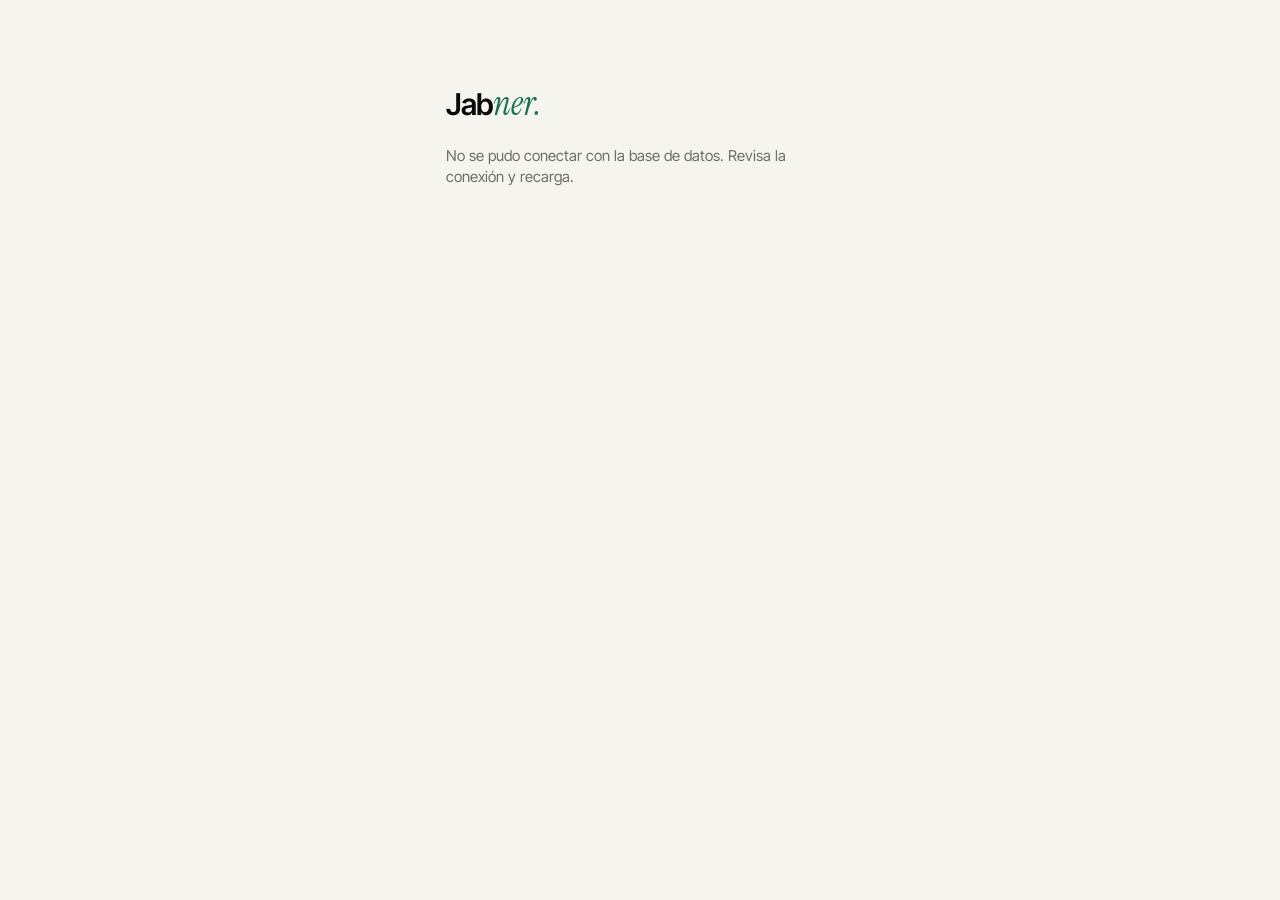
<file: index.html>
<!doctype html>
<html lang="es">
<head>
<meta charset="utf-8">
<meta name="viewport" content="width=device-width,initial-scale=1,viewport-fit=cover">
<meta name="theme-color" content="#f5f4ef">
<meta name="apple-mobile-web-app-capable" content="yes">
<meta name="apple-mobile-web-app-status-bar-style" content="default">
<link rel="manifest" href="/manifest.json">
<link rel="icon" href="/icon.svg" type="image/svg+xml">
<link rel="apple-touch-icon" href="/icon-192.png">
<title>Jabner</title>
<link rel="stylesheet" href="/jabner.css">
<link rel="stylesheet" href="/recomp.css">
</head>
<body>
<main class="login" id="login" hidden>
  <span class="marca" style="font-size:30px">Jab<em>ner.</em></span>
  <p class="muted" style="margin:0">Cargando…</p>
</main>
<div class="shell" id="app" hidden>
  <aside class="lateral">
    <a class="marca" href="#hoy">Jab<em>ner.</em></a>
    <nav class="nav" aria-label="Secciones">
      <a href="#hoy" data-sec="hoy"><svg viewBox="0 0 24 24" fill="none" stroke="currentColor" stroke-width="1.8" stroke-linecap="round" stroke-linejoin="round" aria-hidden="true"><circle cx="12" cy="12" r="4"/><path d="M12 2v2M12 20v2M4.9 4.9l1.4 1.4M17.7 17.7l1.4 1.4M2 12h2M20 12h2M4.9 19.1l1.4-1.4M17.7 6.3l1.4-1.4"/></svg><span>Hoy</span></a>
      <a href="#cuerpo" data-sec="cuerpo"><svg viewBox="0 0 24 24" fill="none" stroke="currentColor" stroke-width="1.8" stroke-linecap="round" stroke-linejoin="round" aria-hidden="true"><path d="M6.5 6.5v11M17.5 6.5v11M3 9v6M21 9v6M6.5 12h11"/></svg><span>Cuerpo</span></a>
      <a href="#habitos" data-sec="habitos"><svg viewBox="0 0 24 24" fill="none" stroke="currentColor" stroke-width="1.8" stroke-linecap="round" stroke-linejoin="round" aria-hidden="true"><rect x="3" y="3" width="18" height="18" rx="3"/><path d="m8 12 3 3 5-6"/></svg><span>Hábitos</span></a>
      <a href="#finanzas" data-sec="finanzas"><svg viewBox="0 0 24 24" fill="none" stroke="currentColor" stroke-width="1.8" stroke-linecap="round" stroke-linejoin="round" aria-hidden="true"><path d="M3 7a2 2 0 0 1 2-2h13v4"/><path d="M3 7v10a2 2 0 0 0 2 2h15a1 1 0 0 0 1-1V10a1 1 0 0 0-1-1H5a2 2 0 0 1-2-2z"/><path d="M16.5 14h.01"/></svg><span>Finanzas</span></a>
    </nav>
    <div class="quien"><p id="quienN"></p><small>Panel personal</small></div>
  </aside>
  <div>
    <header class="cabeza"><div>
      <a class="marca" href="#hoy">Jab<em>ner.</em></a>
      <div class="der" id="cabecera"></div>
    </div></header>
    <main class="contenido">
      <p class="offline" id="offline" hidden>No se pudo conectar con la base de datos. Revisa la conexión y recarga.</p>

      <section class="seccion" id="hoy" aria-label="Hoy">
        <div class="cab-pag"><span class="label" id="eyebrow"></span><h1>Hola, <span class="serif" id="saludoN"></span></h1></div>
        <div class="kpis">
          <a class="kpi" href="#hoy"><span>Racha</span><strong id="kRacha">—</strong><small class="pie" id="kRachaP"></small></a>
          <a class="kpi" href="#cuerpo"><span>Proteína hoy</span><strong id="kProt">—</strong><small class="pie" id="kProtP"></small></a>
          <a class="kpi" href="#habitos"><span>Hábitos hoy</span><strong id="kHab">—</strong><small class="pie" id="kHabP"></small></a>
          <a class="kpi" href="#finanzas"><span>Gastado este mes</span><strong id="kGasto">—</strong><small class="pie" id="kGastoP"></small></a>
        </div>
        <div class="card">
          <div class="card-head"><h2>Conclusiones</h2><span class="tiny">Últimos 7 días</span></div>
          <ul class="conclus" id="conclus"></ul>
        </div>
        <div class="dos">
          <div class="pila">
      <div class="card hero" id="cardHoy">
        <div class="card-head"><span class="label">Hoy</span></div>
        <div class="diahoy"><span class="sem" id="semDia"></span><div class="estado" id="estadoDia">Sin apuntar</div></div>
        <div class="puntos" id="puntos"></div>
        <div class="racha">
          <div class="fila"><div class="n num"><span id="rachaN">0</span><small id="rachaU">días</small></div><span class="tiny" id="rachaMejor"></span></div>
          <div class="track"><i id="rachaBar" style="width:0%"></i></div>
          <div class="ends num"><span id="rachaTxt">Racha</span><span id="rachaMeta"></span></div>
        </div>
        <div class="tira" id="tira"></div>
      </div>
      <div class="card">
        <div class="card-head"><h2>¿Cómo estás?</h2></div>
        <div class="animo" id="animo" role="group" aria-label="Ánimo"></div>
        <input class="nota" id="nota" type="text" maxlength="280" placeholder="Una nota corta del día (opcional)">
        <div class="bloque">
          <div class="tit">Pasos <small class="num" id="pasosTxt">—</small></div>
          <div class="pasos" id="pasos" role="group" aria-label="Pasos de 1.000 en 1.000"></div>
          <div class="pasos-in"><input id="pasosIn" type="number" inputmode="numeric" min="0" max="100000" step="100" placeholder="Pasos exactos"><span class="tiny">Escribe la cifra si pasas de 10.000</span></div>
        </div>
        <div class="bloque">
          <div class="tit">Sueño</div>
          <div class="tres" id="sueno" role="group" aria-label="Sueño">
            <button type="button" class="r" data-v="1">Menos de 6 h</button><button type="button" class="a" data-v="2">6-7 h</button><button type="button" class="v" data-v="3">8 h o más</button>
          </div>
        </div>
        <details class="mas"><summary>+ WHOOP</summary>
          <div class="in"><label class="field">Recuperación WHOOP (%)<input id="whoop" type="number" inputmode="numeric" min="0" max="100" placeholder="opcional"></label></div>
        </details>
      </div>
      <div class="card">
        <div class="card-head"><h2>Hábitos</h2><span class="chip num" id="hScore">—</span></div>
        <div id="hHoy"></div>
      </div>
          </div>
          <div class="pila">
      <div class="card">
        <div class="card-head"><h2>Comida</h2><span class="tiny" id="quedan"></span></div>
        <div class="tres" id="dieta" role="group" aria-label="Cómo has comido hoy">
          <button type="button" class="r" data-v="1">Mal</button><button type="button" class="a" data-v="2">Más o menos</button><button type="button" class="v" data-v="3">Perfecto</button>
        </div>
        <p class="tiny">Con un toque basta. Si quieres los números, cuéntamelo o apunta los platos abajo.</p>
        <form class="ia" id="iaForm">
          <textarea class="nota" id="iaTexto" rows="2" maxlength="600" placeholder="Cuéntame qué has comido (p. ej. «plato de lentejas con chorizo, pan y un yogur»)"></textarea>
          <button class="cta" type="submit" id="iaBtn">Apuntar con Claude</button>
        </form>
        <p class="aviso" id="iaConclusion" hidden></p>
        <div class="rings">
          <div class="ring">
            <div class="wrapr"><svg viewBox="0 0 120 120" aria-hidden="true"><circle cx="60" cy="60" r="52" fill="none" stroke="var(--bg2)" stroke-width="10"/><circle id="rP" cx="60" cy="60" r="52" fill="none" stroke="var(--brand)" stroke-width="10" stroke-linecap="round" stroke-dasharray="0 326.7"/></svg>
              <div class="c"><strong id="vP">0</strong><small>g</small></div></div>
            <b>Proteína</b><span class="s" id="mP"></span>
          </div>
          <div class="ring">
            <div class="wrapr"><svg viewBox="0 0 120 120" aria-hidden="true"><circle cx="60" cy="60" r="52" fill="none" stroke="var(--bg2)" stroke-width="10"/><circle id="rK" cx="60" cy="60" r="52" fill="none" stroke="var(--lime)" stroke-width="10" stroke-linecap="round" stroke-dasharray="0 326.7"/></svg>
              <div class="c"><strong id="vK">0</strong><small>kcal</small></div></div>
            <b>Calorías</b><span class="s" id="mK"></span>
          </div>
        </div>
        <div class="platos" id="comidas"></div>
        <button class="cta ghost" id="addBtn" type="button" aria-expanded="false"><span aria-hidden="true">+</span> Añadir plato</button>
        <div id="picker" class="picker" hidden>
          <div class="chips" role="group" aria-label="Carta">
            <button type="button" data-r="casa">Casa</button>
            <button type="button" data-r="nirvana">Nirvana</button>
            <button type="button" data-r="open">Open House</button>
            <button type="button" data-r="butter">Butter</button>
            <button type="button" data-r="mano">A mano</button>
          </div>
          <div id="pickLista">
            <input id="buscar" type="text" placeholder="Buscar plato…" autocomplete="off">
            <div class="lista" id="lista" style="margin-top:10px"></div>
            <p class="tiny" id="fuente" style="margin-top:8px"></p>
          </div>
          <form id="pickMano" class="mano" hidden>
            <input id="mNom" type="text" placeholder="Qué has comido" required maxlength="80">
            <input id="mKc" type="number" inputmode="numeric" placeholder="kcal" min="0" max="5000" required>
            <input id="mPr" type="number" inputmode="numeric" placeholder="Proteína (g)" min="0" max="400" required>
            <button class="cta" type="submit" style="grid-column:1/-1">Añadir</button>
          </form>
        </div>
      </div>
      <div class="card" id="cardEntreno">
        <div class="card-head"><h2>Entreno</h2><span class="chip" id="semChip">—</span></div>
        <div class="semhead"><span class="tiny" id="planInfo"></span><select id="planSemana" aria-label="Semana del plan" hidden></select></div>
        <div class="sesiones">
          <div class="big num"><span id="fzN">0</span><span id="fzObj">/3</span></div>
          <div class="segs"><div class="bars" id="fzBars"></div><span class="tiny" id="fzTxt">sesiones esta semana</span></div>
        </div>
        <div class="sesbtn" id="sesBtns"></div>
        <div class="sesion" id="sesion"></div>
        <div class="bloque">
          <div class="tit">Extra <small>de un toque</small></div>
          <div class="chips extra" id="extras"></div>
          <form class="pasos-in" id="extraForm"><input id="extraIn" type="text" maxlength="40" placeholder="Otro (p. ej. surf)"><button class="cta ghost" type="submit" style="min-height:46px">Añadir</button></form>
        </div>
        <button class="cta ghost" id="descansoBtn" type="button">Hoy descanso</button>
      </div>
          </div>
        </div>
      </section>

      <section class="seccion" id="cuerpo" aria-label="Cuerpo">
        <div class="cab-pag"><span class="label">Recomp</span><h2>Cuerpo</h2></div>
        <div class="card">
        <div class="card-head"><span class="label">Cómo vas · cuerpo</span><span class="chip" id="vasChip">—</span></div>
        <div class="vas">
          <div style="display:flex;flex-direction:column;gap:12px">
            <div class="estado-big" id="vasEstado">Sin datos</div>
            <p class="estado-why" id="vasWhy">Añade tu primer InBody y tu objetivo para ver si vas en línea.</p>
            <div class="stats">
              <div><small>Último InBody</small><strong id="sUlt">—</strong></div>
              <div><small>Faltan</small><strong id="sFaltan">—</strong></div>
              <div><small>Ritmo necesario</small><strong id="sRitmo">—</strong></div>
            </div>
            <p class="aviso ko" id="vasAviso" hidden></p>
          </div>
          <div style="display:flex;flex-direction:column;gap:12px">
            <div class="kpis4" id="kpis4" role="group" aria-label="Indicador"></div>
            <div id="gCuerpo"></div>
          </div>
        </div>
        <details class="card" id="objDetails" style="padding:14px 16px;background:var(--card2)">
          <summary><div class="t"><h2 style="font-size:17px">Objetivo e InBody</h2><small id="objResumen">Define tu objetivo</small></div><span class="chev" aria-hidden="true">⌄</span></summary>
          <div class="sub">
            <form id="objForm" style="display:flex;flex-direction:column;gap:10px">
              <div class="fields">
                <label class="field">Peso inicial (kg)<input id="o-pi" type="number" step="0.1" required></label>
                <label class="field">Desde<input id="o-fi" type="date" required></label>
                <label class="field">Peso objetivo (kg)<input id="o-po" type="number" step="0.1" required></label>
                <label class="field">Para el<input id="o-fo" type="date" required></label>
                <label class="field">Proteína al día (g)<input id="o-pr" type="number" step="5" min="50" max="400"></label>
                <label class="field">Calorías al día<input id="o-kc" type="number" step="50" min="1000" max="5000"></label>
              </div>
              <button class="cta" type="submit">Guardar objetivo</button>
              <div class="saved" id="o-msg" aria-live="polite"></div>
            </form>
            <div class="scroll" id="meds"></div>
            <form id="medForm" style="display:flex;flex-direction:column;gap:10px">
              <div class="fields">
                <label class="field">Fecha<input id="m-fecha" type="date" required></label>
                <label class="field">Peso (kg)<input id="m-peso" type="number" step="0.1" required></label>
                <label class="field">Grasa (%)<input id="m-gpct" type="number" step="0.1"></label>
                <label class="field">Músculo (kg)<input id="m-mus" type="number" step="0.1"></label>
                <label class="field">Visceral<input id="m-vis" type="number" step="0.1"></label>
              </div>
              <button class="cta" type="submit">Añadir InBody</button>
              <div class="saved" id="m-msg" aria-live="polite"></div>
            </form>
          </div>
        </details>
      </div>
        <div class="tres-col">
        <div class="card">
        <div class="cal-head">
          <button type="button" id="calPrev" aria-label="Mes anterior">‹</button>
          <strong id="calMes"></strong>
          <button type="button" id="calNext" aria-label="Mes siguiente">›</button>
        </div>
        <div class="cal" id="cal"></div>
        <div class="leyenda"><span><i style="background:var(--lime)"></i>Entreno</span><span><i style="border:1.5px dashed var(--muted)"></i>Descanso</span><span><i style="background:var(--ok)"></i><i style="background:var(--mid)"></i><i style="background:var(--ko)"></i>Día</span></div>
        <p class="tiny" style="text-align:center">Toca un día para corregirlo.</p>
      </div>

      <div class="card">
        <div class="card-head"><h2>Semanas</h2><span class="chip num" id="cumplidas">—</span></div>
        <div class="semanas" id="semanas"></div>
        <button class="cta ghost" id="resumenBtn" type="button">Copiar resumen para el entrenador</button>
      </div>
        </div>
      </section>

      <section class="seccion" id="habitos" aria-label="Hábitos">
        <div class="cab-pag"><span class="label">La cartulina</span><h2>Hábitos</h2></div>
        <div class="card">
      <div class="card-head"><h2>Cartulina</h2>
        <div class="mesnav"><button type="button" id="hPrev" aria-label="Mes anterior">‹</button><strong id="hLabel"></strong><button type="button" id="hNext" aria-label="Mes siguiente">›</button></div>
      </div>
      <div class="cart" id="hCart"></div>
      <p class="tiny">Toca una casilla: verde, rojo, vacía.</p>
    </div>
    <details class="card">
      <summary><div class="t"><h2>Editar hábitos</h2><small>Mente, cuerpo, alma y objetivos</small></div><span class="chev" aria-hidden="true">⌄</span></summary>
      <div class="sub">
        <div id="hLista"></div>
        <form class="nueva" id="hNueva">
          <select id="nArea" aria-label="Área"><option value="mente">Mente</option><option value="cuerpo">Cuerpo</option><option value="alma">Alma</option><option value="objetivos">Objetivos</option></select>
          <input id="nNom" type="text" maxlength="60" placeholder="Nuevo hábito" required>
          <button class="cta" type="submit">Añadir</button>
        </form>
      </div>
    </details>
      </section>

      <section class="seccion" id="finanzas" aria-label="Finanzas">
        <div class="cab-pag"><span class="label">Gastos e ingresos</span><h2>Finanzas</h2></div>
        <div class="card">
          <div class="card-head"><span class="label">Resumen</span>
            <div class="mesnav"><button type="button" id="fPrev" aria-label="Mes anterior">‹</button><strong id="fLabel"></strong><button type="button" id="fNext" aria-label="Mes siguiente">›</button></div>
          </div>
          <div class="fkpis" id="fTotales"></div>
          <p class="tiny" id="fOtras" hidden></p>
        </div>
        <div class="card">
          <div class="card-head"><h2>Movimientos del mes</h2><span class="chip num" id="nMov">0</span></div>
          <div class="hoja">
            <div class="hoja-col"><div class="hoja-tit"><span class="label">Ingresos</span><b class="num" id="hIngTot"></b></div>
              <table class="htab"><thead><tr><th>Concepto</th><th class="n">Facturado</th><th class="n">Beneficio</th><th aria-label="Borrar"></th></tr></thead><tbody id="hIng"></tbody></table></div>
            <div class="hoja-col"><div class="hoja-tit"><span class="label">Gastos</span><b class="num" id="hGasTot"></b></div>
              <table class="htab"><thead><tr><th>Concepto</th><th class="cat-c">Categoría</th><th class="n">Importe</th><th aria-label="Borrar"></th></tr></thead><tbody id="hGas"></tbody></table></div>
          </div>
        </div>
        <div class="fila3">
          <div class="card">
            <div class="card-head"><h2>En qué se va</h2></div>
            <div class="cats" id="fCats"></div>
          </div>
          <div class="card">
            <div class="card-head"><h2>Apuntar</h2></div>
            <form class="alta" id="alta">
              <div class="seg full" role="group" aria-label="Tipo" style="display:grid;grid-template-columns:1fr 1fr">
                <button type="button" data-t="gasto" aria-pressed="true">Gasto</button>
                <button type="button" data-t="ingreso" aria-pressed="false">Ingreso</button>
              </div>
              <input id="aImp" type="number" inputmode="decimal" step="0.01" min="0.01" placeholder="Importe" required>
              <select id="aMon" aria-label="Moneda"><option>EUR</option><option>IDR</option><option>USD</option><option>AED</option></select>
              <input id="aFac" class="full" type="number" inputmode="decimal" step="0.01" min="0" placeholder="Facturado (si no es lo mismo que el importe)" hidden>
              <select id="aCat" aria-label="Categoría"></select>
              <input id="aFecha" type="date" required>
              <input id="aCon" class="full" type="text" maxlength="80" placeholder="Concepto (opcional)">
              <button class="cta full" type="submit">Guardar</button>
              <div class="saved full" id="aMsg" aria-live="polite"></div>
            </form>
          </div>
          <details class="card">
            <summary><div class="t"><h2>Por WhatsApp</h2><small>Cómo apuntar escribiendo un mensaje</small></div><span class="chev" aria-hidden="true">⌄</span></summary>
            <div class="sub">
              <p style="margin:0">Escribe al número de WhatsApp de Trud desde tu móvil. Se apunta a tu nombre según el número desde el que escribes.</p>
              <p style="margin:0"><code>12 comida nirvana</code> gasto de 12 €<br>
              <code>150k idr gym</code> gasto de 150.000 IDR<br>
              <code>+2000 trud</code> ingreso de 2.000 €<br>
              <code>+2500/850 venta juan</code> facturado 2.500 €, te quedan 850 €</p>
              <p class="tiny">Moneda por defecto: euros. Si no reconoce la categoría, va a "otros".</p>
            </div>
          </details>
        </div>
        <div class="card">
          <div class="card-head"><h2>Mes a mes</h2><span class="tiny">En euros · toca un mes para verlo</span></div>
          <div class="leyenda"><span><i style="background:var(--line2)"></i>Facturado</span><span><i style="background:var(--brand)"></i>Ingresos</span><span><i style="background:var(--bad)"></i>Gastos</span></div>
          <div id="fGraf"></div>
          <table class="meses"><thead><tr><th>Mes</th><th class="n">Facturado</th><th class="n">Ingresos</th><th class="n">Gastos</th><th class="n">Balance</th></tr></thead><tbody id="fMeses"></tbody><tfoot id="fTotal"></tfoot></table>
        </div>
      </section>
    </main>
  </div>
  <nav class="inferior" aria-label="Secciones">
      <a href="#hoy" data-sec="hoy"><svg viewBox="0 0 24 24" fill="none" stroke="currentColor" stroke-width="1.8" stroke-linecap="round" stroke-linejoin="round" aria-hidden="true"><circle cx="12" cy="12" r="4"/><path d="M12 2v2M12 20v2M4.9 4.9l1.4 1.4M17.7 17.7l1.4 1.4M2 12h2M20 12h2M4.9 19.1l1.4-1.4M17.7 6.3l1.4-1.4"/></svg><span>Hoy</span></a>
      <a href="#cuerpo" data-sec="cuerpo"><svg viewBox="0 0 24 24" fill="none" stroke="currentColor" stroke-width="1.8" stroke-linecap="round" stroke-linejoin="round" aria-hidden="true"><path d="M6.5 6.5v11M17.5 6.5v11M3 9v6M21 9v6M6.5 12h11"/></svg><span>Cuerpo</span></a>
      <a href="#habitos" data-sec="habitos"><svg viewBox="0 0 24 24" fill="none" stroke="currentColor" stroke-width="1.8" stroke-linecap="round" stroke-linejoin="round" aria-hidden="true"><rect x="3" y="3" width="18" height="18" rx="3"/><path d="m8 12 3 3 5-6"/></svg><span>Hábitos</span></a>
      <a href="#finanzas" data-sec="finanzas"><svg viewBox="0 0 24 24" fill="none" stroke="currentColor" stroke-width="1.8" stroke-linecap="round" stroke-linejoin="round" aria-hidden="true"><path d="M3 7a2 2 0 0 1 2-2h13v4"/><path d="M3 7v10a2 2 0 0 0 2 2h15a1 1 0 0 0 1-1V10a1 1 0 0 0-1-1H5a2 2 0 0 1-2-2z"/><path d="M16.5 14h.01"/></svg><span>Finanzas</span></a>
  </nav>
</div>

<dialog id="hoja"><div class="dl" id="hojaIn"></div></dialog>
<dialog id="ficha"><div class="dl" id="fichaIn"></div></dialog>
<div class="toast" id="toast" role="status" hidden></div>

<script src="/vendor/supabase.js"></script>
<script src="/jabner.js"></script>
<script src="/recomp-cartas.js"></script>
<script src="/recomp-logica.js"></script>
<script src="/conclusiones.js"></script>
<script src="/recomp.js"></script>
<script src="/habitos.js"></script>
<script src="/finanzas.js"></script>
<script src="/inicio.js"></script>
</body>
</html>
</file>
<file: jabner.css>
/* Fuentes servidas desde la propia web (CSP sin terceros). */
@font-face{font-family:"Inter Tight";font-style:normal;font-weight:400;font-display:swap;src:url(/fonts/inter-tight-latin-400-normal.woff2) format("woff2")}
@font-face{font-family:"Inter Tight";font-style:normal;font-weight:500;font-display:swap;src:url(/fonts/inter-tight-latin-500-normal.woff2) format("woff2")}
@font-face{font-family:"Inter Tight";font-style:normal;font-weight:600;font-display:swap;src:url(/fonts/inter-tight-latin-600-normal.woff2) format("woff2")}
@font-face{font-family:"Inter Tight";font-style:normal;font-weight:700;font-display:swap;src:url(/fonts/inter-tight-latin-700-normal.woff2) format("woff2")}
@font-face{font-family:"Instrument Serif";font-style:normal;font-weight:400;font-display:swap;src:url(/fonts/instrument-serif-latin-400-normal.woff2) format("woff2")}
@font-face{font-family:"Instrument Serif";font-style:italic;font-weight:400;font-display:swap;src:url(/fonts/instrument-serif-latin-400-italic.woff2) format("woff2")}
/* Trud Sales Brand Book v1.0 — crema y tinta, verde de marca, lima solo de acento,
   Inter Tight con énfasis en Instrument Serif cursiva. Rejilla de tarjetas:
   1 columna en móvil, 2 en tablet, 3 en escritorio. */
:root{
  --bg:#f5f4ef; --bg2:#e8e6dc; --card:#efede6; --card2:#f5f4ef;
  --line:#e2e0d7; --line2:#d4d1c5;
  --ink:#0a0a0a; --muted:#6b6f6c; --faint:#a4a8a4;
  --brand:#16734b; --brand-soft:#e7efe9; --accent:#16734b; --lime:#c5ff5b; --lime-ink:#0a0a0a;
  --cta:#0a0a0a; --cta-fg:#f5f4ef;
  --bad:#d97757; --bad-soft:#f7e3dc; --warn:#a86a12;
  --shadow:none;
  --h0:#e2e0d7; --h1:#d6e6cf; --h2:#9fcf9c; --h3:#4f9d6c; --h4:#16734b;
  --f-sans:"Inter Tight",system-ui,-apple-system,"Segoe UI",sans-serif;
  --f-serif:"Instrument Serif",Georgia,serif;
  --f-mono:ui-monospace,SFMono-Regular,Menlo,monospace;
  --r-sm:6px; --r-md:14px; --r-lg:24px; --r-xl:32px;
  --ease:cubic-bezier(.22,.61,.36,1);
}
@media (prefers-color-scheme:dark){:root:not([data-theme="light"]){
  --bg:#0c1f15; --bg2:#17331f; --card:#12291c; --card2:#0c1f15;
  --line:#2b5439; --line2:#3d7454;
  --ink:#f5f4ef; --muted:#9aa89f; --faint:#6b7a70;
  --brand:#2d9c6a; --brand-soft:#133d29; --accent:#c5ff5b; --lime:#c5ff5b; --lime-ink:#0a0a0a;
  --cta:#f5f4ef; --cta-fg:#0a0a0a;
  --bad:#e08a66; --bad-soft:#3a1d14; --warn:#e0a34a;
  --shadow:none;
  --h0:#17331f; --h1:#1d4a2e; --h2:#2d7a4c; --h3:#5fb36f; --h4:#c5ff5b;
  color-scheme:dark}}
:root[data-theme="dark"]{
  --bg:#0c1f15; --bg2:#17331f; --card:#12291c; --card2:#0c1f15;
  --line:#2b5439; --line2:#3d7454;
  --ink:#f5f4ef; --muted:#9aa89f; --faint:#6b7a70;
  --brand:#2d9c6a; --brand-soft:#133d29; --accent:#c5ff5b; --lime:#c5ff5b; --lime-ink:#0a0a0a;
  --cta:#f5f4ef; --cta-fg:#0a0a0a;
  --bad:#e08a66; --bad-soft:#3a1d14; --warn:#e0a34a;
  --shadow:none;
  --h0:#17331f; --h1:#1d4a2e; --h2:#2d7a4c; --h3:#5fb36f; --h4:#c5ff5b;
  color-scheme:dark}

*{box-sizing:border-box}
html{padding-top:env(safe-area-inset-top,0px);padding-bottom:env(safe-area-inset-bottom,0px);background:var(--bg)}
body{margin:0;min-height:100vh;background:var(--bg);
  color:var(--ink);font-family:var(--f-sans);font-size:15px;line-height:1.45;-webkit-font-smoothing:antialiased}
[hidden]{display:none!important}
img{max-width:100%}
h1,h2,h3{margin:0;font-weight:600;letter-spacing:-.03em;text-wrap:balance}
.serif{font-family:var(--f-serif);font-style:italic;font-weight:400;letter-spacing:-.01em;color:var(--accent)}
.label{font-family:var(--f-mono);font-size:11px;letter-spacing:.22em;text-transform:uppercase;color:var(--muted)}
.num{font-variant-numeric:tabular-nums}
.muted{color:var(--muted)} .tiny{font-size:12px;color:var(--muted);margin:0}
button{font-family:inherit}
button:focus-visible,input:focus-visible,summary:focus-visible,[tabindex]:focus-visible{outline:2px solid var(--brand);outline-offset:2px}

/* ---------- armazón ---------- */
.seg{display:flex;background:var(--card);border:1px solid var(--line);border-radius:999px;padding:3px;gap:2px;box-shadow:var(--shadow)}
.seg button{min-height:38px;min-width:44px;padding:0 14px;border:0;border-radius:999px;background:transparent;color:var(--muted);font-size:14px;font-weight:500;cursor:pointer;transition:background .18s var(--ease),color .18s var(--ease)}
.seg button[aria-pressed="true"],.seg button[aria-selected="true"]{background:var(--cta);color:var(--cta-fg)}
.icon-btn{width:44px;height:44px;flex:none;display:grid;place-items:center;border:1px solid var(--line);border-radius:999px;background:var(--card);color:var(--ink);cursor:pointer;box-shadow:var(--shadow)}
.icon-btn svg{width:18px;height:18px}
.vistas{width:100%}
.vistas.seg{display:grid;grid-template-columns:1fr 1fr}
@media (min-width:720px){.vistas{width:auto}.vistas.seg{display:flex}}

/* ---------- tarjetas ---------- */
.grid{display:grid;grid-template-columns:1fr;gap:16px;align-items:start}
.col{display:contents}
@media (min-width:760px){.grid{grid-template-columns:1fr 1fr}.col{display:flex;flex-direction:column;gap:16px}.col3{grid-column:1/-1;display:grid;grid-template-columns:1fr 1fr;gap:16px;align-items:start}}
@media (min-width:1140px){.grid{grid-template-columns:1.05fr 1fr 1fr}.col3{grid-column:auto;display:flex;flex-direction:column}}
@media (max-width:759px){.o1{order:1}.o2{order:2}.o3{order:3}.o4{order:4}.o5{order:5}.o6{order:6}}
.card{background:var(--card);border:1px solid var(--line);border-radius:var(--r-lg);padding:20px;display:flex;flex-direction:column;gap:14px;box-shadow:var(--shadow);min-width:0;position:relative;overflow:hidden}
.card-head{display:flex;justify-content:space-between;align-items:center;gap:10px}
.card-head h2{font-size:20px}
.chip{display:inline-flex;align-items:center;gap:6px;min-height:30px;padding:0 12px;border:1px solid var(--line2);border-radius:999px;font-size:12.5px;font-weight:500;color:var(--ink);background:var(--card2);white-space:nowrap}
.chip.lime{background:var(--lime);color:var(--lime-ink);border-color:transparent}

/* ---------- cómo vas ---------- */
.hero{padding:22px}
.estado-big{font-size:clamp(40px,7vw,58px);line-height:.95;letter-spacing:-.045em;font-weight:600}
.estado-big .serif{font-size:1.08em}
.estado-why{color:var(--muted);max-width:40ch;margin:0}
.estado-why b{color:var(--ink);font-weight:600}
.cta{display:flex;align-items:center;justify-content:center;gap:8px;min-height:52px;padding:0 22px;border:0;border-radius:999px;background:var(--cta);color:var(--cta-fg);font-size:15.5px;font-weight:600;cursor:pointer;transition:transform .15s var(--ease),opacity .18s var(--ease)}
.cta:active{transform:scale(.98)}
.cta.done{background:var(--lime);color:var(--lime-ink)}
.cta.ghost{background:transparent;color:var(--ink);border:1px solid var(--line2);min-height:46px;font-weight:500}
.cta:disabled{opacity:.5;cursor:default}
.opt .m b{color:var(--accent);font-weight:600}
.opt.added{background:var(--brand-soft)}
.mano{display:grid;grid-template-columns:1fr 1fr;gap:8px}
.mano input:first-child{grid-column:1/-1}
.fields{display:grid;grid-template-columns:repeat(auto-fit,minmax(140px,1fr));gap:10px}
.field{display:flex;flex-direction:column;gap:5px;font-size:12.5px;color:var(--muted)}
.saved{font-size:12px;color:var(--muted);min-height:16px}

details.card{gap:0;width:100%}
.offline{border:1px solid var(--warn);color:var(--warn);border-radius:var(--r-md);padding:10px 12px;font-size:13px;margin:0}
.login{max-width:420px;margin:0 auto;padding-block:80px 32px;padding-left:max(16px,env(safe-area-inset-left,0px));padding-right:max(16px,env(safe-area-inset-right,0px));display:flex;flex-direction:column;gap:16px}
input[type=text],input[type=number],input[type=date],select{width:100%;min-height:44px;padding:8px 14px;border:1px solid var(--line);border-radius:var(--r-md);background:var(--card2);color:var(--ink);font:500 16px var(--f-sans)}

/* ---------- Jabner ---------- */
a.logo{text-decoration:none}

details.card{gap:0;width:100%}
details.card summary{display:flex;align-items:center;gap:12px;cursor:pointer;list-style:none;min-height:44px}
details.card summary::-webkit-details-marker{display:none}
details.card summary .t{flex:1;min-width:0}
details.card summary .t small{display:block;color:var(--muted);font-size:12.5px;font-weight:400}
details.card summary .chev{width:36px;height:36px;border-radius:999px;background:var(--bg2);display:grid;place-items:center;transition:transform .2s var(--ease)}
details.card[open] summary .chev{transform:rotate(180deg)}

/* ---------- armazón del panel: barra lateral, cabecera fija y barra inferior en móvil ---------- */
html{scroll-behavior:smooth}
@media (prefers-reduced-motion:reduce){html{scroll-behavior:auto}}
.shell{min-height:100dvh}
@media (min-width:1024px){.shell{display:grid;grid-template-columns:16rem minmax(0,1fr)}}
.lateral{display:none}
@media (min-width:1024px){.lateral{position:sticky;top:0;height:100dvh;display:flex;flex-direction:column;border-right:1px solid var(--line);background:var(--card);padding:24px 12px}}
.marca{display:inline-flex;align-items:center;min-height:44px;font-size:18px;font-weight:600;letter-spacing:-.03em;color:var(--ink);text-decoration:none;white-space:nowrap}
.marca em{font-family:var(--f-serif);font-style:italic;font-weight:400;color:var(--accent);letter-spacing:0;font-size:1.12em}
.lateral .marca{padding:0 4px}
.nav{display:flex;flex-direction:column;gap:4px;margin-top:32px;flex:1}
.nav a{display:flex;align-items:center;gap:12px;min-height:44px;padding:8px 12px;border-radius:var(--r-sm);color:var(--muted);text-decoration:none;font-size:14px;transition:background .18s var(--ease),color .18s var(--ease)}
.nav a:hover{background:var(--bg);color:var(--ink)}
.nav a[aria-current="true"]{background:var(--brand-soft);color:var(--accent);font-weight:500}
.nav svg,.inferior svg{width:18px;height:18px;flex:none}
.quien{border-top:1px solid var(--line);padding:16px 4px 0}
.quien p{margin:0;font-size:14px;font-weight:500;line-height:1.2}
.quien small{display:block;margin-top:4px;font-size:12px;color:var(--muted)}
.cabeza{position:sticky;top:0;z-index:30;border-bottom:1px solid var(--line);background:color-mix(in srgb,var(--bg) 90%,transparent);backdrop-filter:blur(8px);-webkit-backdrop-filter:blur(8px);padding-top:env(safe-area-inset-top,0px)}
.cabeza>div{display:flex;align-items:center;gap:12px;max-width:72rem;margin:0 auto;padding:10px 16px}
@media (min-width:640px){.cabeza>div{padding:10px 24px}}
.cabeza .der{margin-left:auto;display:flex;align-items:center;gap:8px}
@media (min-width:1024px){.cabeza .marca{display:none}}
.cabeza .seg button{min-height:36px}
.cabeza .icon-btn{width:40px;height:40px}
html{padding-top:0}
.contenido{max-width:72rem;margin:0 auto;padding:24px 16px calc(88px + env(safe-area-inset-bottom,0px));display:flex;flex-direction:column;gap:48px}
@media (min-width:640px){.contenido{padding-inline:24px}}
@media (min-width:1024px){.contenido{padding-bottom:64px}}
.seccion{display:flex;flex-direction:column;gap:16px;scroll-margin-top:80px}
.cab-pag{display:flex;flex-direction:column;gap:6px}
.cab-pag h1{font-size:clamp(26px,4vw,32px)}
.cab-pag h2{font-size:clamp(22px,3vw,26px)}
.cab-pag p{margin:0;color:var(--muted);font-size:14px;max-width:62ch}
.inferior{position:fixed;inset:auto 0 0 0;z-index:40;display:flex;border-top:1px solid var(--line);background:color-mix(in srgb,var(--card) 95%,transparent);backdrop-filter:blur(8px);-webkit-backdrop-filter:blur(8px);padding-bottom:env(safe-area-inset-bottom,0px)}
@media (min-width:1024px){.inferior{display:none}}
.inferior a{flex:1;display:flex;flex-direction:column;align-items:center;justify-content:center;gap:4px;min-height:56px;font-size:11px;color:var(--muted);text-decoration:none}
.inferior a[aria-current="true"]{color:var(--accent);font-weight:500}
.inferior svg{width:20px;height:20px}
.kpis{display:grid;grid-template-columns:repeat(2,minmax(0,1fr));gap:12px}
@media (min-width:760px){.kpis{grid-template-columns:repeat(4,minmax(0,1fr))}}
.kpi{display:flex;flex-direction:column;gap:6px;padding:16px;border:1px solid var(--line);border-radius:var(--r-lg);background:var(--card);color:inherit;text-decoration:none;min-width:0;transition:border-color .18s var(--ease)}
.kpi:hover{border-color:var(--line2)}
.kpi span{font-size:12.5px;color:var(--muted)}
.kpi strong{font-size:clamp(24px,3.4vw,32px);font-weight:600;letter-spacing:-.04em;line-height:1.1;font-variant-numeric:tabular-nums;white-space:nowrap;overflow:hidden;text-overflow:ellipsis}
.kpi strong small{font-size:.5em;font-weight:500;color:var(--muted);letter-spacing:0;margin-left:3px}
.kpi small.pie{font-size:12px;color:var(--muted);white-space:nowrap;overflow:hidden;text-overflow:ellipsis}
.dos{display:grid;grid-template-columns:minmax(0,1fr);gap:16px;align-items:start}
.pila{display:flex;flex-direction:column;gap:16px;min-width:0}
@media (min-width:860px){.dos{grid-template-columns:repeat(2,minmax(0,1fr))}}
.tres-col{display:grid;grid-template-columns:minmax(0,1fr);gap:16px;align-items:start}
@media (min-width:860px){.tres-col{grid-template-columns:repeat(2,minmax(0,1fr))}}
.conclus{list-style:none;margin:0;padding:0;display:flex;flex-direction:column}
.conclus li{display:flex;gap:10px;align-items:baseline;padding:9px 0;border-top:1px solid var(--line);font-size:14px}
.conclus li:first-child{border-top:0;padding-top:0}
.conclus li:last-child{padding-bottom:0}
.conclus i{width:8px;height:8px;border-radius:50%;flex:none;background:var(--faint);transform:translateY(-1px)}
.conclus i.ok{background:var(--brand)}.conclus i.mal{background:var(--bad)}
/* ---------- hábitos y finanzas ---------- */
.hoy-area{display:flex;flex-direction:column;gap:8px}
.hoy-area+.hoy-area{border-top:1px solid var(--line);padding-top:14px}
.hrow{display:flex;align-items:center;gap:10px;min-height:48px}
.hrow span{flex:1;min-width:0;font-weight:500}
.vr{display:flex;gap:6px}
.vr button{width:48px;height:44px;border-radius:999px;border:1px solid var(--line2);background:var(--card2);color:var(--muted);font-size:17px;font-weight:600;cursor:pointer}
.vr button.v[aria-pressed="true"]{background:var(--brand);border-color:var(--brand);color:#fff}
.vr button.r[aria-pressed="true"]{background:var(--bad);border-color:var(--bad);color:#fff}
.mesnav{display:flex;align-items:center;gap:8px}
.mesnav button{width:36px;height:36px;border-radius:999px;border:1px solid var(--line);background:var(--card2);color:var(--ink);cursor:pointer}
.mesnav strong{min-width:110px;text-align:center}
.cart{overflow-x:auto;-webkit-overflow-scrolling:touch;margin-inline:-20px;padding-inline:20px}
.cart table{border-collapse:separate;border-spacing:3px;font-size:12px}
.cart th{font-weight:500;color:var(--muted);font-variant-numeric:tabular-nums;min-width:26px}
.cart th.hoy{color:var(--ink);font-weight:700}
.cart td.n{position:sticky;left:0;background:var(--card);padding-right:8px;white-space:nowrap;max-width:150px;overflow:hidden;text-overflow:ellipsis;font-size:13px;z-index:1}
.cart tr.area td{font-family:var(--f-mono);font-size:10px;letter-spacing:.1em;text-transform:uppercase;color:var(--muted);padding-top:10px}
.cart button{width:26px;height:26px;border-radius:7px;border:1px solid var(--line);background:var(--card2);cursor:pointer;padding:0}
.cart button.v{background:var(--brand);border-color:var(--brand)}
.cart button.r{background:var(--bad);border-color:var(--bad)}
.cart button.fut{opacity:.35}
.cart td.pct{color:var(--muted);font-variant-numeric:tabular-nums;padding-left:6px}
.edit{display:flex;align-items:center;gap:8px;min-height:40px}
.edit span{flex:1}
.edit button{border:0;background:none;color:var(--bad);cursor:pointer;font-size:13px;min-height:40px;padding:0 6px}
.nueva{display:grid;grid-template-columns:1fr;gap:8px}
@media (min-width:600px){.nueva{grid-template-columns:160px 1fr auto}}
.tot{display:grid;grid-template-columns:repeat(3,1fr);border-top:1px solid var(--line);padding-top:14px}
.tot div{display:flex;flex-direction:column;gap:2px;padding-inline:12px;border-left:1px solid var(--line);min-width:0}
.tot div:first-child{padding-left:0;border-left:0}
.tot small{font-size:12px;color:var(--muted)}
.tot strong{font-size:clamp(16px,3.6vw,22px);font-weight:600;letter-spacing:-.03em;font-variant-numeric:tabular-nums;white-space:nowrap}
.mon+.mon{margin-top:12px}
.cats{display:flex;flex-direction:column;gap:10px}
.cat{display:grid;grid-template-columns:110px 1fr auto;gap:10px;align-items:center;font-size:13.5px}
.cat .bar{height:10px;border-radius:999px;background:var(--bg2);overflow:hidden}
.cat .bar i{display:block;height:100%;background:var(--brand);border-radius:999px}
.cat b{font-weight:600;font-variant-numeric:tabular-nums}
.mov{display:flex;align-items:center;gap:12px;padding-block:10px;border-top:1px solid var(--line)}
.mov:first-child{border-top:0}
.mov .t{flex:1;min-width:0}
.mov .t strong{display:block;font-weight:500;overflow:hidden;text-overflow:ellipsis;white-space:nowrap}
.mov .t small{color:var(--muted);font-size:12px}
.mov .i{font-weight:600;font-variant-numeric:tabular-nums;white-space:nowrap}
.mov .i.ing{color:var(--brand)}
.mov button{border:0;background:none;color:var(--faint);cursor:pointer;font-size:18px;width:36px;height:36px;border-radius:999px}
.mov button:hover{color:var(--bad)}
.wa{font-size:11px;padding:1px 6px;border-radius:999px;background:var(--brand-soft);color:var(--brand);margin-left:4px}
.mesnav{display:flex;align-items:center;gap:8px}
.mesnav button{width:36px;height:36px;border-radius:999px;border:1px solid var(--line);background:var(--card2);color:var(--ink);cursor:pointer}
.mesnav strong{min-width:110px;text-align:center}
.alta{display:grid;grid-template-columns:1fr 1fr;gap:8px}
.alta .full{grid-column:1/-1}
code{font-family:var(--f-mono);font-size:12.5px;background:var(--bg2);padding:1px 6px;border-radius:6px}
/* ---------- finanzas: resumen grande, hoja del mes y mes a mes ---------- */
.fkpis{display:grid;grid-template-columns:repeat(2,minmax(0,1fr));gap:12px;border-top:1px solid var(--line);padding-top:16px}
@media (min-width:760px){.fkpis{grid-template-columns:repeat(4,minmax(0,1fr))}}
.fk{display:flex;flex-direction:column;gap:4px;min-width:0}
.fk small{font-size:13px;color:var(--muted)}
.fk strong{font-size:clamp(24px,3.6vw,38px);font-weight:600;letter-spacing:-.04em;line-height:1.1;font-variant-numeric:tabular-nums;white-space:nowrap;overflow:hidden;text-overflow:ellipsis}
.fk.ing strong{color:var(--brand)}.fk.neg strong{color:var(--bad)}.fk.pos strong{color:var(--brand)}
.hoja{display:grid;grid-template-columns:minmax(0,1fr);gap:24px}
@media (min-width:900px){.hoja{grid-template-columns:repeat(2,minmax(0,1fr))}}
.hoja-col{min-width:0;display:flex;flex-direction:column;gap:8px}
.hoja-tit{display:flex;justify-content:space-between;align-items:baseline;border-bottom:1px solid var(--line2);padding-bottom:8px}
.hoja-tit b{font-size:18px;font-weight:600;letter-spacing:-.02em}
.htab,.meses{width:100%;border-collapse:collapse;font-size:14px;table-layout:fixed}
.htab th,.meses th{font-family:var(--f-mono);font-size:10.5px;letter-spacing:.12em;text-transform:uppercase;color:var(--muted);font-weight:400;text-align:left;padding:6px 6px 8px}
.htab td,.meses td{padding:9px 6px;border-top:1px solid var(--line);font-variant-numeric:tabular-nums;white-space:nowrap;overflow:hidden;text-overflow:ellipsis}
.htab th:first-child,.htab td:first-child,.meses th:first-child,.meses td:first-child{padding-left:0}
.htab .n,.meses .n{text-align:right}
.htab th:nth-child(2),.htab th:nth-child(3){width:28%}
.htab th:last-child{width:36px}
.htab td:last-child{padding:0;text-align:right}
.htab button{border:0;background:none;color:var(--faint);cursor:pointer;font-size:18px;width:36px;height:36px;border-radius:999px}
.htab button:hover{color:var(--bad)}
.htab .ing,.meses .ing{color:var(--brand);font-weight:600}
.htab .vacio{padding-block:14px;white-space:normal}
.wa{font-size:10.5px;padding:1px 6px;border-radius:999px;background:var(--brand-soft);color:var(--accent);margin-left:6px}
@media (max-width:479px){.htab .cat-c{display:none}.htab th:nth-child(3){width:30%}}
.fila3{display:grid;grid-template-columns:repeat(auto-fit,minmax(min(100%,300px),1fr));gap:16px;align-items:start}
.fgraf{width:100%;height:auto;display:block}
#fGraf{width:100%}
.meses td{padding-block:10px}
.meses tbody tr{cursor:pointer;transition:background .18s var(--ease)}
.meses tbody tr:hover{background:var(--card2)}
.meses tr.sel td{background:var(--brand-soft);font-weight:600}
.meses .neg{color:var(--bad)}
.meses tfoot td{border-top:1px solid var(--line2);font-weight:700}
@media (max-width:479px){.meses{font-size:12.5px}.meses th{font-size:9.5px;letter-spacing:.06em}}
.leyenda{display:flex;gap:16px;flex-wrap:wrap;font-size:12.5px;color:var(--muted)}
.leyenda span{display:inline-flex;align-items:center;gap:6px}
.leyenda i{width:10px;height:10px;border-radius:3px;display:inline-block}

/* ---------- tiempo real: lo que entra se ve entrar ---------- */
@keyframes fila-entra{0%{opacity:0;transform:translateY(-8px)}35%{opacity:1;transform:none}}
@keyframes fila-brilla{0%,35%{background:color-mix(in srgb,var(--lime) 55%,transparent)}100%{background:transparent}}
.htab tr.entra td{animation:fila-entra .5s var(--ease) both,fila-brilla 2.6s var(--ease) both}
@keyframes cifra-pulso{0%{transform:scale(1)}35%{transform:scale(1.08)}100%{transform:scale(1)}}
.fk.pulso strong{display:inline-block;transform-origin:left center;animation:cifra-pulso .6s var(--ease)}
@media (prefers-reduced-motion:reduce){.htab tr.entra td{animation:fila-brilla 2.6s linear both}.fk.pulso strong{animation:none}}
</file>
<file: recomp.css>
/* Recomp · estilos propios (la base está en jabner.css). */
/* ---------- tarjetas ---------- */
.grid{display:grid;grid-template-columns:1fr;gap:16px;align-items:start}
.col{display:contents}
@media (min-width:760px){.grid{grid-template-columns:1fr 1fr}.col{display:flex;flex-direction:column;gap:16px}.col3{grid-column:1/-1;display:grid;grid-template-columns:1fr 1fr;gap:16px;align-items:start}}
@media (min-width:1140px){.grid{grid-template-columns:1.05fr 1fr 1fr}.col3{grid-column:auto;display:flex;flex-direction:column}}
@media (max-width:759px){.o1{order:1}.o2{order:2}.o3{order:3}.o4{order:4}.o5{order:5}.o6{order:6}}
.card{background:var(--card);border:1px solid var(--line);border-radius:var(--r-lg);padding:20px;display:flex;flex-direction:column;gap:14px;box-shadow:var(--shadow);min-width:0;position:relative;overflow:hidden}
.card-head{display:flex;justify-content:space-between;align-items:center;gap:10px}
.card-head h2{font-size:20px}
.chip{display:inline-flex;align-items:center;gap:6px;min-height:30px;padding:0 12px;border:1px solid var(--line2);border-radius:999px;font-size:12.5px;font-weight:500;color:var(--ink);background:var(--card2);white-space:nowrap}
.chip.lime{background:var(--lime);color:var(--lime-ink);border-color:transparent}

/* ---------- cómo vas ---------- */
.hero{padding:22px}
.hero::after{content:"";position:absolute;right:-60px;top:-60px;width:220px;height:220px;border-radius:50%;background:radial-gradient(circle,var(--glow2),transparent 70%);pointer-events:none}
.estado-big{font-size:clamp(40px,7vw,58px);line-height:.95;letter-spacing:-.045em;font-weight:600}
.estado-big .serif{font-size:1.08em}
.estado-why{color:var(--muted);max-width:40ch;margin:0}
.estado-why b{color:var(--ink);font-weight:600}
.chart{width:100%;height:auto;display:block;overflow:visible}
.stats{display:grid;grid-template-columns:repeat(3,1fr);gap:0;border-top:1px solid var(--line);padding-top:14px}
.stats div{display:flex;flex-direction:column;gap:2px;padding-inline:12px;border-left:1px solid var(--line);min-width:0}
.stats div:first-child{padding-left:0;border-left:0}
.stats small{font-size:12px;color:var(--muted)}
.stats strong{font-size:24px;font-weight:600;letter-spacing:-.03em;font-variant-numeric:tabular-nums;white-space:nowrap}
.stats strong span{font-size:12px;font-weight:500;color:var(--muted);margin-left:2px}
.track{position:relative;height:8px;background:var(--bg2);border-radius:999px;overflow:hidden}
.track i{position:absolute;inset:0 auto 0 0;background:linear-gradient(90deg,var(--brand),var(--lime));border-radius:999px;transition:width .5s var(--ease)}
.ends{display:flex;justify-content:space-between;font-size:12px;color:var(--muted)}

/* ---------- hoy ---------- */
.ring-mini{display:flex;align-items:center;gap:8px;font-weight:600;font-variant-numeric:tabular-nums}
.ring-mini svg{width:30px;height:30px}
.animo{display:grid;grid-template-columns:repeat(5,1fr);gap:4px}
.animo button{display:flex;flex-direction:column;align-items:center;gap:6px;min-height:72px;padding:8px 0;border:1px solid transparent;border-radius:var(--r-md);background:transparent;color:var(--muted);font-size:12px;cursor:pointer;transition:background .18s var(--ease),color .18s var(--ease),border-color .18s var(--ease)}
.animo button svg{width:30px;height:30px}
.animo button:hover{background:var(--bg2)}
.animo button[aria-pressed="true"]{background:var(--brand-soft);border-color:var(--line2);color:var(--ink)}
.animo button[aria-pressed="true"] svg{color:var(--accent)}
.habitos{display:flex;flex-direction:column}
.hab{display:flex;align-items:center;gap:14px;min-height:62px;border-top:1px solid var(--line);cursor:pointer;user-select:none;width:100%;background:none;border-left:0;border-right:0;border-bottom:0;padding:0;color:var(--ink);text-align:left;font-size:15px}
.hab .ico{width:40px;height:40px;flex:none;border-radius:12px;background:var(--bg2);display:grid;place-items:center;color:var(--ink)}
.hab .ico svg{width:19px;height:19px}
.hab .t{flex:1;min-width:0;font-weight:500}
.hab .t small{display:block;font-weight:400;font-size:12px;color:var(--muted)}
.tick{width:30px;height:30px;flex:none;border-radius:50%;border:1.5px solid var(--line2);display:grid;place-items:center;transition:background .2s var(--ease),border-color .2s var(--ease),transform .2s var(--ease)}
.tick svg{width:15px;height:15px;opacity:0;stroke:var(--lime-ink)}
.hab[aria-pressed="true"] .tick,.hab.on .tick{background:var(--lime);border-color:var(--lime);transform:scale(1.04)}
.hab[aria-pressed="true"] .tick svg,.hab.on .tick svg{opacity:1}
.hab.auto{cursor:default}
.hab.auto .tick{border-style:dashed}

/* ---------- entreno ---------- */
.sesiones{display:flex;align-items:center;gap:16px;padding:16px;border:1px solid var(--line);border-radius:var(--r-md);background:var(--card2)}
.sesiones .big{font-size:40px;font-weight:600;letter-spacing:-.04em;line-height:1;font-variant-numeric:tabular-nums}
.sesiones .big span{font-size:16px;color:var(--muted);font-weight:500}
.segs{flex:1;display:flex;flex-direction:column;gap:8px;min-width:0}
.segs .bars{display:flex;gap:6px}
.segs .bars i{flex:1;height:6px;border-radius:999px;background:var(--line)}
.segs .bars i.on{background:var(--lime)}
.cal-head{display:flex;align-items:center;justify-content:space-between}
.cal-head button{width:44px;height:44px;border:0;background:none;color:var(--muted);font-size:20px;cursor:pointer;border-radius:999px}
.cal-head button:disabled{opacity:.3;cursor:default}
.cal-head strong{font-weight:600}
.cal{display:grid;grid-template-columns:repeat(7,1fr);gap:4px;text-align:center}
.cal .dow{font-family:var(--f-mono);font-size:10.5px;color:var(--muted);padding-bottom:4px}
.cal .d{position:relative;aspect-ratio:1;max-width:100%;display:grid;place-items:center;border-radius:999px;font-size:14px;font-variant-numeric:tabular-nums}
.cal .d.fut{color:var(--faint)}
.cal .d.hoy{box-shadow:inset 0 0 0 1.5px var(--ink);font-weight:600}
.cal .d.fz{background:var(--lime);color:var(--lime-ink);font-weight:600}
.cal .d .m{position:absolute;bottom:3px;width:4px;height:4px;border-radius:50%;background:var(--muted)}
.cal .d.fz .m{background:var(--lime-ink)}
.leyenda{display:flex;gap:14px;justify-content:center;font-size:12px;color:var(--muted);flex-wrap:wrap}
.leyenda i{display:inline-block;width:8px;height:8px;border-radius:50%;margin-right:5px;vertical-align:middle}

/* ---------- comida ---------- */
.rings{display:grid;grid-template-columns:1fr 1fr;gap:12px}
.ring{display:flex;flex-direction:column;align-items:center;gap:6px;text-align:center}
.ring .wrapr{position:relative;width:min(132px,100%);aspect-ratio:1}
.ring svg{width:100%;height:100%;transform:rotate(-90deg)}
.ring .c{position:absolute;inset:0;display:flex;flex-direction:column;align-items:center;justify-content:center}
.ring .c strong{font-size:28px;font-weight:600;letter-spacing:-.03em;line-height:1;font-variant-numeric:tabular-nums}
.ring .c small{font-size:11px;color:var(--muted)}
.ring b{font-weight:600}
.ring .s{font-size:12px;color:var(--muted)}
.platos{display:flex;flex-direction:column}
.plato{display:flex;align-items:center;gap:10px;min-height:52px;border-top:1px solid var(--line)}
.plato .t{flex:1;min-width:0}
.plato .t small{display:block;color:var(--muted);font-size:12px}
.x{flex:none;width:44px;height:44px;border:0;background:none;color:var(--muted);font-size:16px;cursor:pointer;border-radius:999px}
.x:hover{background:var(--bg2);color:var(--ink)}
.vacio{text-align:center;padding:6px 0}
.vacio strong{display:block;font-weight:600}
.vacio span{font-size:13px;color:var(--muted)}
.picker{display:flex;flex-direction:column;gap:10px}
.chips{display:flex;gap:6px;flex-wrap:wrap}
.chips button{min-height:38px;padding:0 14px;border:1px solid var(--line2);border-radius:999px;background:transparent;color:var(--ink);font-size:14px;font-weight:500;cursor:pointer}
.chips button[aria-pressed="true"]{background:var(--cta);color:var(--cta-fg);border-color:var(--cta)}
.lista{max-height:380px;overflow-y:auto;border:1px solid var(--line);border-radius:var(--r-md);background:var(--card2)}
.grp{position:sticky;top:0;z-index:1;background:var(--card2);padding:9px 12px;font-family:var(--f-mono);font-size:10.5px;letter-spacing:.1em;text-transform:uppercase;color:var(--muted);border-bottom:1px solid var(--line)}
.opt{display:flex;width:100%;align-items:center;gap:10px;min-height:50px;padding:6px 12px;border:0;border-bottom:1px solid var(--line);background:none;color:var(--ink);font-size:14px;text-align:left;cursor:pointer}
.opt:hover{background:var(--brand-soft)}
.opt .t{flex:1;min-width:0}
.opt .m{flex:none;font-size:12px;color:var(--muted);text-align:right;font-variant-numeric:tabular-nums}
.opt .m b{color:var(--accent);font-weight:600}
.opt.added{background:var(--brand-soft)}
.mano{display:grid;grid-template-columns:1fr 1fr;gap:8px}
.mano input:first-child{grid-column:1/-1}

table{width:100%;border-collapse:collapse;font-size:13px}
th,td{padding:9px 6px;border-top:1px solid var(--line);text-align:right;white-space:nowrap;font-variant-numeric:tabular-nums}
th:first-child,td:first-child{text-align:left}
th{font-family:var(--f-mono);font-size:10.5px;font-weight:400;letter-spacing:.08em;text-transform:uppercase;color:var(--muted);border-top:0}
.scroll{overflow-x:auto;margin-inline:-4px;padding-inline:4px}


/* ---------- Recomp v2: semáforo, racha, entreno del plan ---------- */
:root{--ok:#16734b;--mid:#c99a1a;--ko:#c4553a;--ok-soft:#e3f0e7;--mid-soft:#f6edd2;--ko-soft:#f7e3dc}
:root[data-theme="dark"]{--ok:#5fb36f;--mid:#e0b44a;--ko:#ec8b6a;--ok-soft:#173b26;--mid-soft:#3a3016;--ko-soft:#3a1d14}
@media (prefers-color-scheme:dark){:root:not([data-theme="light"]){--ok:#5fb36f;--mid:#e0b44a;--ko:#ec8b6a;--ok-soft:#173b26;--mid-soft:#3a3016;--ko-soft:#3a1d14}}
.layout{display:grid;grid-template-columns:1fr;gap:16px;align-items:start}
.colx{display:flex;flex-direction:column;gap:16px;min-width:0}
@media (min-width:860px){.layout{grid-template-columns:1fr 1fr}.colx.c3{grid-column:1/-1;display:grid;grid-template-columns:1fr 1fr}}
@media (min-width:1220px){.layout{grid-template-columns:1fr 1fr 1fr}.colx.c3{grid-column:auto;display:flex}}
.full{grid-column:1/-1}
.sem{width:12px;height:12px;border-radius:50%;flex:none;background:var(--line2)}
.sem.v{background:var(--ok)}.sem.a{background:var(--mid)}.sem.r{background:var(--ko)}
.diahoy{display:flex;align-items:center;gap:14px}
.diahoy .estado{font-size:clamp(30px,6vw,42px);font-weight:600;letter-spacing:-.045em;line-height:1}
.diahoy .estado .serif{font-size:1.05em}
.puntos{display:grid;grid-template-columns:repeat(4,1fr);gap:6px}
.punto{display:flex;flex-direction:column;align-items:center;gap:6px;padding:10px 4px;border-radius:var(--r-md);background:var(--card2);border:1px solid var(--line);font-size:12px;color:var(--muted);text-align:center}
.punto b{color:var(--ink);font-weight:600;font-size:13px}
.racha{display:flex;flex-direction:column;gap:8px;border-top:1px solid var(--line);padding-top:14px}
.racha .fila{display:flex;align-items:baseline;justify-content:space-between;gap:10px}
.racha .n{font-size:36px;font-weight:600;letter-spacing:-.04em;line-height:1;font-variant-numeric:tabular-nums}
.racha .n small{font-size:14px;color:var(--muted);font-weight:500;margin-left:4px}
.tira{display:grid;grid-template-columns:repeat(7,1fr);gap:6px;text-align:center}
.tira div{display:flex;flex-direction:column;align-items:center;gap:5px;font-size:11px;color:var(--muted)}
.tira i{width:100%;aspect-ratio:1;max-width:34px;border-radius:10px;background:var(--bg2);border:1px dashed var(--line2)}
.tira i.v{background:var(--ok);border:0}.tira i.a{background:var(--mid);border:0}.tira i.r{background:var(--ko);border:0}
.tira .hoy{color:var(--ink);font-weight:600}
.bloque{display:flex;flex-direction:column;gap:10px;border-top:1px solid var(--line);padding-top:14px}
.bloque .tit{display:flex;justify-content:space-between;align-items:center;gap:10px;font-weight:600}
.bloque .tit small{font-weight:500;color:var(--muted);font-size:12.5px}
.tres{display:grid;grid-template-columns:repeat(3,1fr);gap:6px}
.tres button{min-height:48px;border-radius:var(--r-md);border:1px solid var(--line2);background:var(--card2);color:var(--ink);font:500 14px var(--f-sans);cursor:pointer;padding:4px}
.tres button[aria-pressed="true"].r{background:var(--ko);border-color:var(--ko);color:#fff}
.tres button[aria-pressed="true"].a{background:var(--mid);border-color:var(--mid);color:#1a1300}
.tres button[aria-pressed="true"].v{background:var(--ok);border-color:var(--ok);color:#fff}
.pasos{display:grid;grid-template-columns:repeat(10,1fr);gap:3px}
.pasos button{height:34px;border:0;border-radius:6px;background:var(--bg2);cursor:pointer;padding:0}
.pasos button.on{background:var(--brand)}
.pasos button.on.mid{background:var(--mid)}.pasos button.on.ko{background:var(--ko)}
.pasos-in{display:flex;gap:8px;align-items:center}
.pasos-in input{max-width:150px}
.nota{width:100%;min-height:46px;padding:10px 12px;border:1px solid var(--line2);border-radius:var(--r-md);background:var(--card2);color:var(--ink);font:500 15px var(--f-sans);resize:vertical}
.chips.extra button[aria-pressed="true"]{background:var(--brand);border-color:var(--brand);color:#fff}
.sesion{display:flex;flex-direction:column;gap:2px}
.ej{display:grid;grid-template-columns:minmax(0,1fr) 92px;gap:6px 10px;align-items:center;padding:10px 0;border-top:1px solid var(--line)}
.ej .t{min-width:0;display:flex;flex-direction:column;gap:2px;text-align:left;background:none;border:0;padding:0;color:var(--ink);cursor:pointer;font:inherit}
.ej .t strong{font-weight:500;font-size:14.5px;line-height:1.25}
.ej .t small{font-size:12px;color:var(--muted)}
.ej .t small.ult{color:var(--accent)}
.ej input{min-height:44px;text-align:right;padding-right:10px}
.ej .u{grid-column:2;font-size:11px;color:var(--muted);text-align:right;margin-top:-4px}
.semhead{display:flex;align-items:center;justify-content:space-between;gap:8px;flex-wrap:wrap}
.semhead select{width:auto;min-height:38px;font-size:14px;padding:4px 10px}
.sesbtn{display:grid;grid-template-columns:repeat(auto-fit,minmax(110px,1fr));gap:6px}
.sesbtn button{min-height:54px;border-radius:var(--r-md);border:1px solid var(--line2);background:var(--card2);color:var(--ink);font:500 13px var(--f-sans);cursor:pointer;padding:6px 8px;display:flex;flex-direction:column;align-items:center;justify-content:center;gap:2px}
.sesbtn button small{font-size:11px;color:var(--muted)}
.sesbtn button[aria-pressed="true"]{background:var(--cta);color:var(--cta-fg);border-color:var(--cta)}
.sesbtn button[aria-pressed="true"] small{color:inherit;opacity:.7}
.sesbtn button.hecha{border-color:var(--ok);box-shadow:inset 0 0 0 1px var(--ok)}
.sesbtn button:disabled{opacity:.45;cursor:default}
.aviso{padding:10px 12px;border-radius:var(--r-md);background:var(--bg2);font-size:13.5px}
.aviso.ok{background:var(--ok-soft)}.aviso.ko{background:var(--ko-soft)}
.cal .d{cursor:pointer;border:0;background:transparent;color:var(--ink);font:inherit;font-size:14px}
.cal .d.v{background:var(--ok-soft)}.cal .d.a{background:var(--mid-soft)}.cal .d.r{background:var(--ko-soft)}
.cal .d.fz{background:var(--lime);color:var(--lime-ink)}
.cal .d.des{box-shadow:inset 0 0 0 1.5px var(--muted);background-clip:padding-box;outline:1.5px dashed var(--muted);outline-offset:-4px;box-shadow:none}
.cal .d .m{position:absolute;bottom:3px;width:5px;height:5px;border-radius:50%}
.cal .d .m.v{background:var(--ok)}.cal .d .m.a{background:var(--mid)}.cal .d .m.r{background:var(--ko)}
.cal .d:disabled{cursor:default}
.semanas{display:flex;flex-direction:column}
.semanas .s{display:flex;justify-content:space-between;align-items:center;gap:10px;padding:9px 0;border-top:1px solid var(--line);font-size:14px}
.semanas .s b{font-weight:600;font-variant-numeric:tabular-nums}
.semanas .s .ok{color:var(--ok)}.semanas .s .ko{color:var(--ko)}
.kpis4{display:grid;grid-template-columns:repeat(4,1fr);gap:6px}
.kpis4 button{display:flex;flex-direction:column;align-items:flex-start;gap:2px;padding:10px;border-radius:var(--r-md);border:1px solid var(--line);background:var(--card2);color:var(--ink);cursor:pointer;text-align:left;min-width:0;font:inherit}
.kpis4 button small{font-size:11.5px;color:var(--muted)}
.kpis4 button b{font-size:clamp(15px,3.6vw,20px);font-weight:600;letter-spacing:-.03em;font-variant-numeric:tabular-nums;white-space:nowrap}
.kpis4 button[aria-pressed="true"]{border-color:var(--brand);box-shadow:inset 0 0 0 1px var(--brand)}
.vas{display:grid;gap:18px}
@media (min-width:860px){.vas{grid-template-columns:1fr 1.4fr;align-items:start}}
.toast{position:fixed;left:50%;bottom:calc(20px + env(safe-area-inset-bottom,0px));transform:translateX(-50%);background:var(--cta);color:var(--cta-fg);padding:12px 18px;border-radius:999px;font-size:14px;font-weight:500;box-shadow:var(--shadow);z-index:50;max-width:calc(100% - 32px)}
.toast.mal{background:var(--ko);color:#fff}
dialog{border:0;padding:0;border-radius:var(--r-lg);background:var(--card);color:var(--ink);width:min(560px,calc(100% - 24px));max-height:calc(100% - 32px);box-shadow:0 30px 80px -20px rgba(0,0,0,.45)}
dialog::backdrop{background:rgba(10,10,10,.45)}
dialog .dl{display:flex;flex-direction:column;gap:14px;padding:20px}
dialog .dl header{display:flex;justify-content:space-between;align-items:flex-start;gap:12px}
dialog .dl header h2{font-size:20px}
.hist{display:flex;flex-direction:column;max-height:220px;overflow:auto}
.hist div{display:flex;justify-content:space-between;padding:7px 0;border-top:1px solid var(--line);font-size:14px;font-variant-numeric:tabular-nums}
.meta-ok{animation:pop .6s var(--ease)}
@keyframes pop{0%{transform:scale(1)}40%{transform:scale(1.06)}100%{transform:scale(1)}}
.mas summary{cursor:pointer;color:var(--muted);font-size:13px;list-style:none;min-height:36px;display:flex;align-items:center}
.mas summary::-webkit-details-marker{display:none}
.mas[open] summary{color:var(--ink)}
.mas .in{display:flex;flex-direction:column;gap:10px;padding-top:6px}
.sesiones .big #fzN{font-size:inherit;color:var(--ink);font-weight:600}

.ia{display:flex;flex-direction:column;gap:8px}
.ia textarea{resize:vertical;min-height:64px}
</file>
